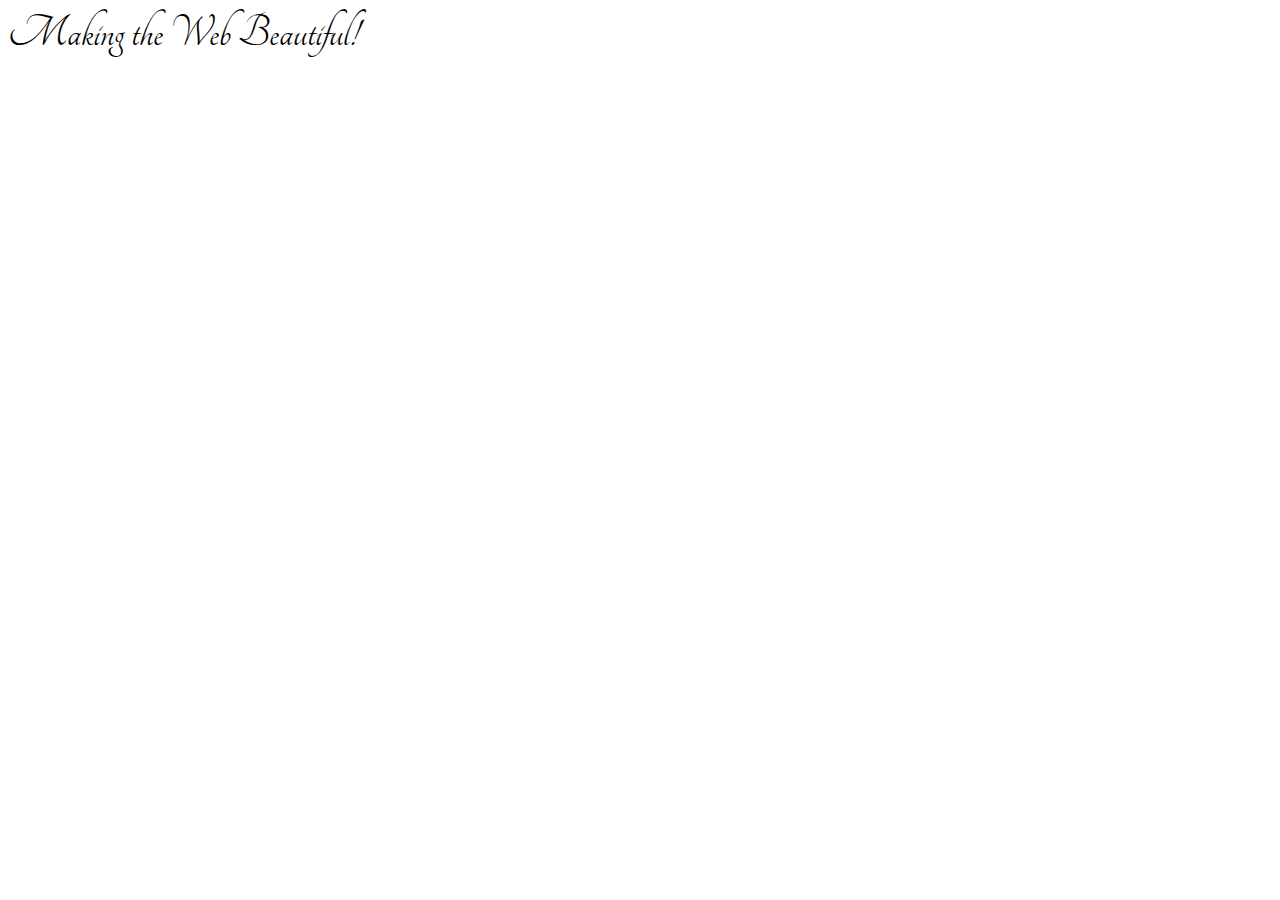
<file: www/map.html>
<html>
  <head>
    <link rel="stylesheet" type="text/css" href="https://fonts.googleapis.com/css?family=Tangerine">
    <style>
      body {
        font-family: 'Tangerine', serif;
        font-size: 48px;
      }
    </style>
  </head>
  <body>
    <div>Making the Web Beautiful!</div>
  </body>
</html>
</file>
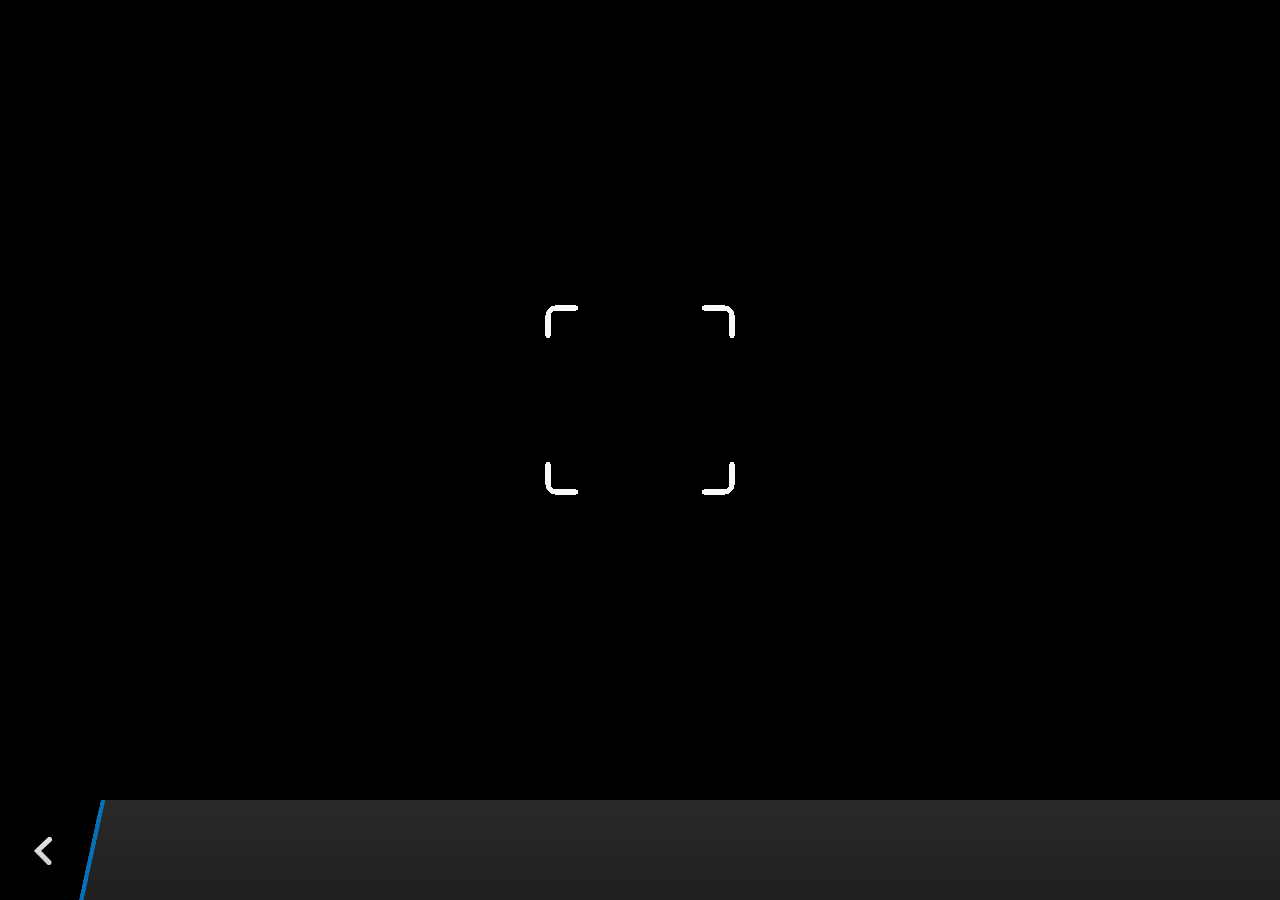
<file: plugins/cordova-plugin-camera/www/blackberry10/assets/camera.html>
<!--
 Licensed under the Apache License, Version 2.0 (the "License");
 you may not use this file except in compliance with the License.
 You may obtain a copy of the License at

 http://www.apache.org/licenses/LICENSE-2.0

 Unless required by applicable law or agreed to in writing, software
 distributed under the License is distributed on an "AS IS" BASIS,
 WITHOUT WARRANTIES OR CONDITIONS OF ANY KIND, either express or implied.
 See the License for the specific language governing permissions and
 limitations under the License.
 -->
<!DOCTYPE HTML>
<html lang="en">
    <head>
        <meta charset="utf-8">
        <script src="camera.js" type="text/javascript"></script>
        <script>
            var meta = document.createElement("meta");
            meta.setAttribute('name','viewport');
            meta.setAttribute('content','initial-scale='+ (1/window.devicePixelRatio) + ',user-scalable=no');
            document.getElementsByTagName('head')[0].appendChild(meta);
        </script>
    </head>
    <style type="text/css">
        body {
            background-color: black;
        }
        .action-bar {
            position: fixed;
            left: 0px;
            bottom: 0px;
            height: 100px;
            width: 100%;
            background-image: linear-gradient(rgb(41, 41, 41), rgb(32, 32, 32));
        }
        .action-bar-back {
            width: 78px;
            height: 100px;
            background-color: black;
        }
        .action-bar-divider {
            position: fixed;
            bottom: 0px;
            left: 78px;
            width: 28px;
            height: 100px;
            background-image: url([data-uri]);
        }
        .action-bar-back-button {
            position: fixed;
            bottom: 35px;
            left: 34px;
            width: 18px;
            height: 28px;
            background-image: url([data-uri]);
        }
        .camera-cross-hairs {
            position: fixed;
            top: 50%;
            left: 50%;
            -webkit-transform: translate(-50%, -147px);
            width: 194px;
            height: 195px;
            background-image: url([data-uri]); 
        }
    </style>
    <body>
        <div id="camera">
            <video id="v"></video>
            <div class="camera-cross-hairs"></div>
        </div>
        <canvas id="c" style="display: none;"></canvas>
        <div class="action-bar">
            <div id="back" class="action-bar-back">
                <div class="action-bar-back-button"></div>
            </div>
            <div class="action-bar-divider"></div>
        </div>
    </body>
</html>
</file>
